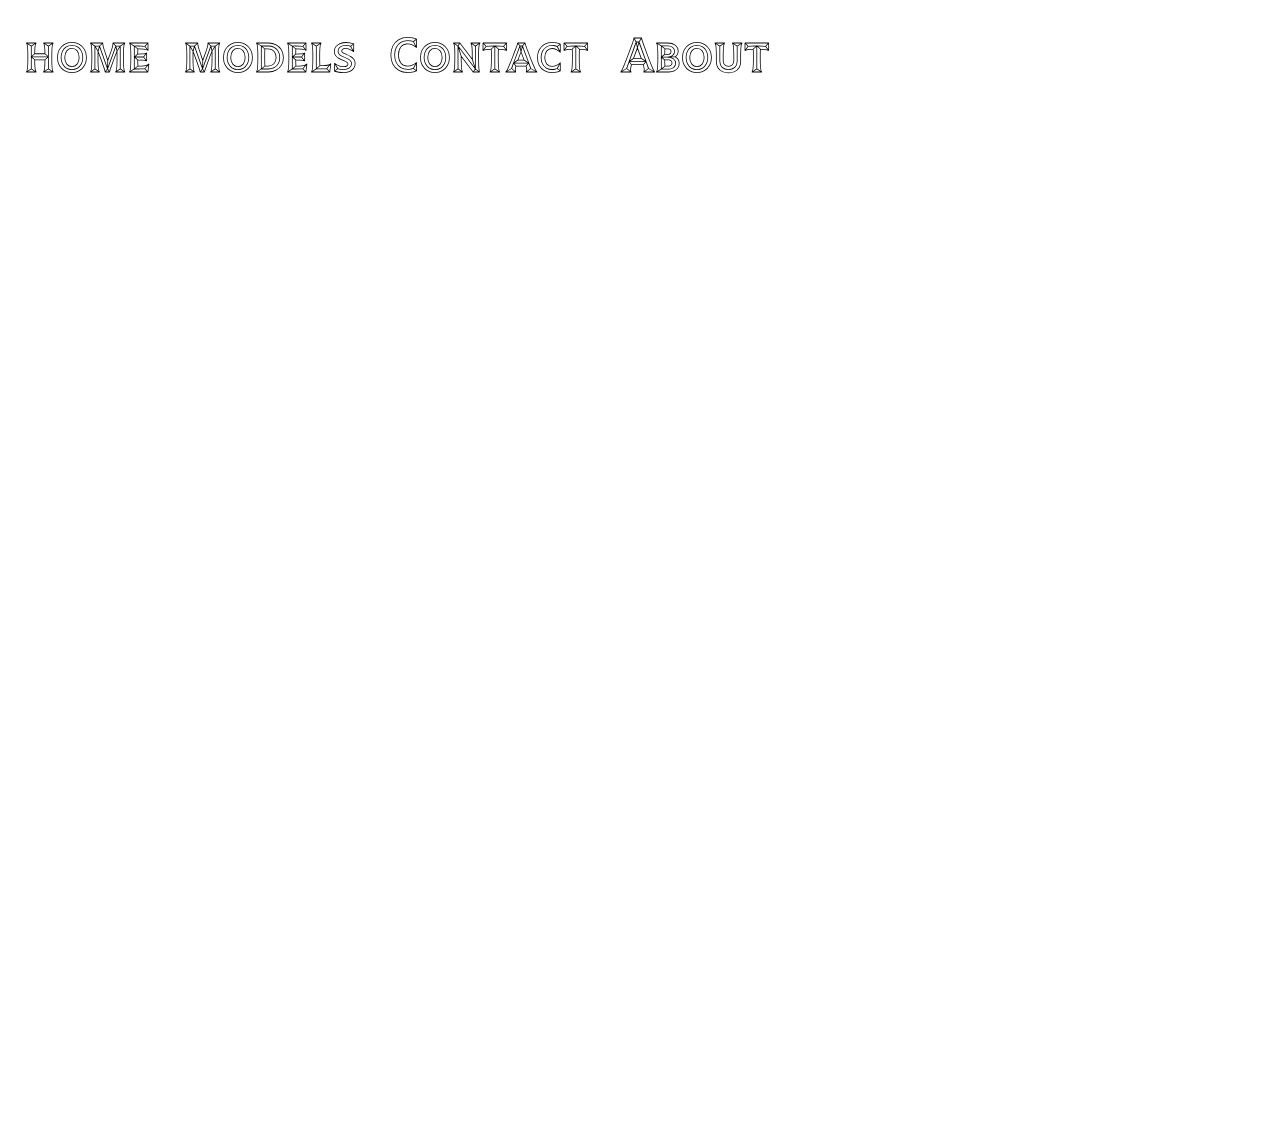
<file: contact.html>
<html>
<head>


    <link rel="stylesheet" href="style.css">






    <link rel="stylesheet" href="style.css">
    <link rel="preconnect" href="https://fonts.googleapis.com">
    <link rel="preconnect" href="https://fonts.gstatic.com" crossorigin>
    <link href="https://fonts.googleapis.com/css2?family=Tilt+Prism&display=swap" rel="stylesheet">








</head>


<body>
    <ul>
        <li><a href="temp.html">home</a></li>
        <li><a href="index.html">models</a></li>
        <li><a href=" contact.html">Contact</a></li>
        <li><a href="tesla.html">About</a></li>
      </ul>



<center>


  <h1>
    george
  </h1>  
<h2>
georgefarah01995@gmail.com

</h2>
<h2>
phone number

</h2>
 
<h2>
    0543618031
</h2>
<h2>
    where i live
</h2>
<h2>
    nazareth sant gabriel
</h2>
</center>


</body>



</html>
</file>
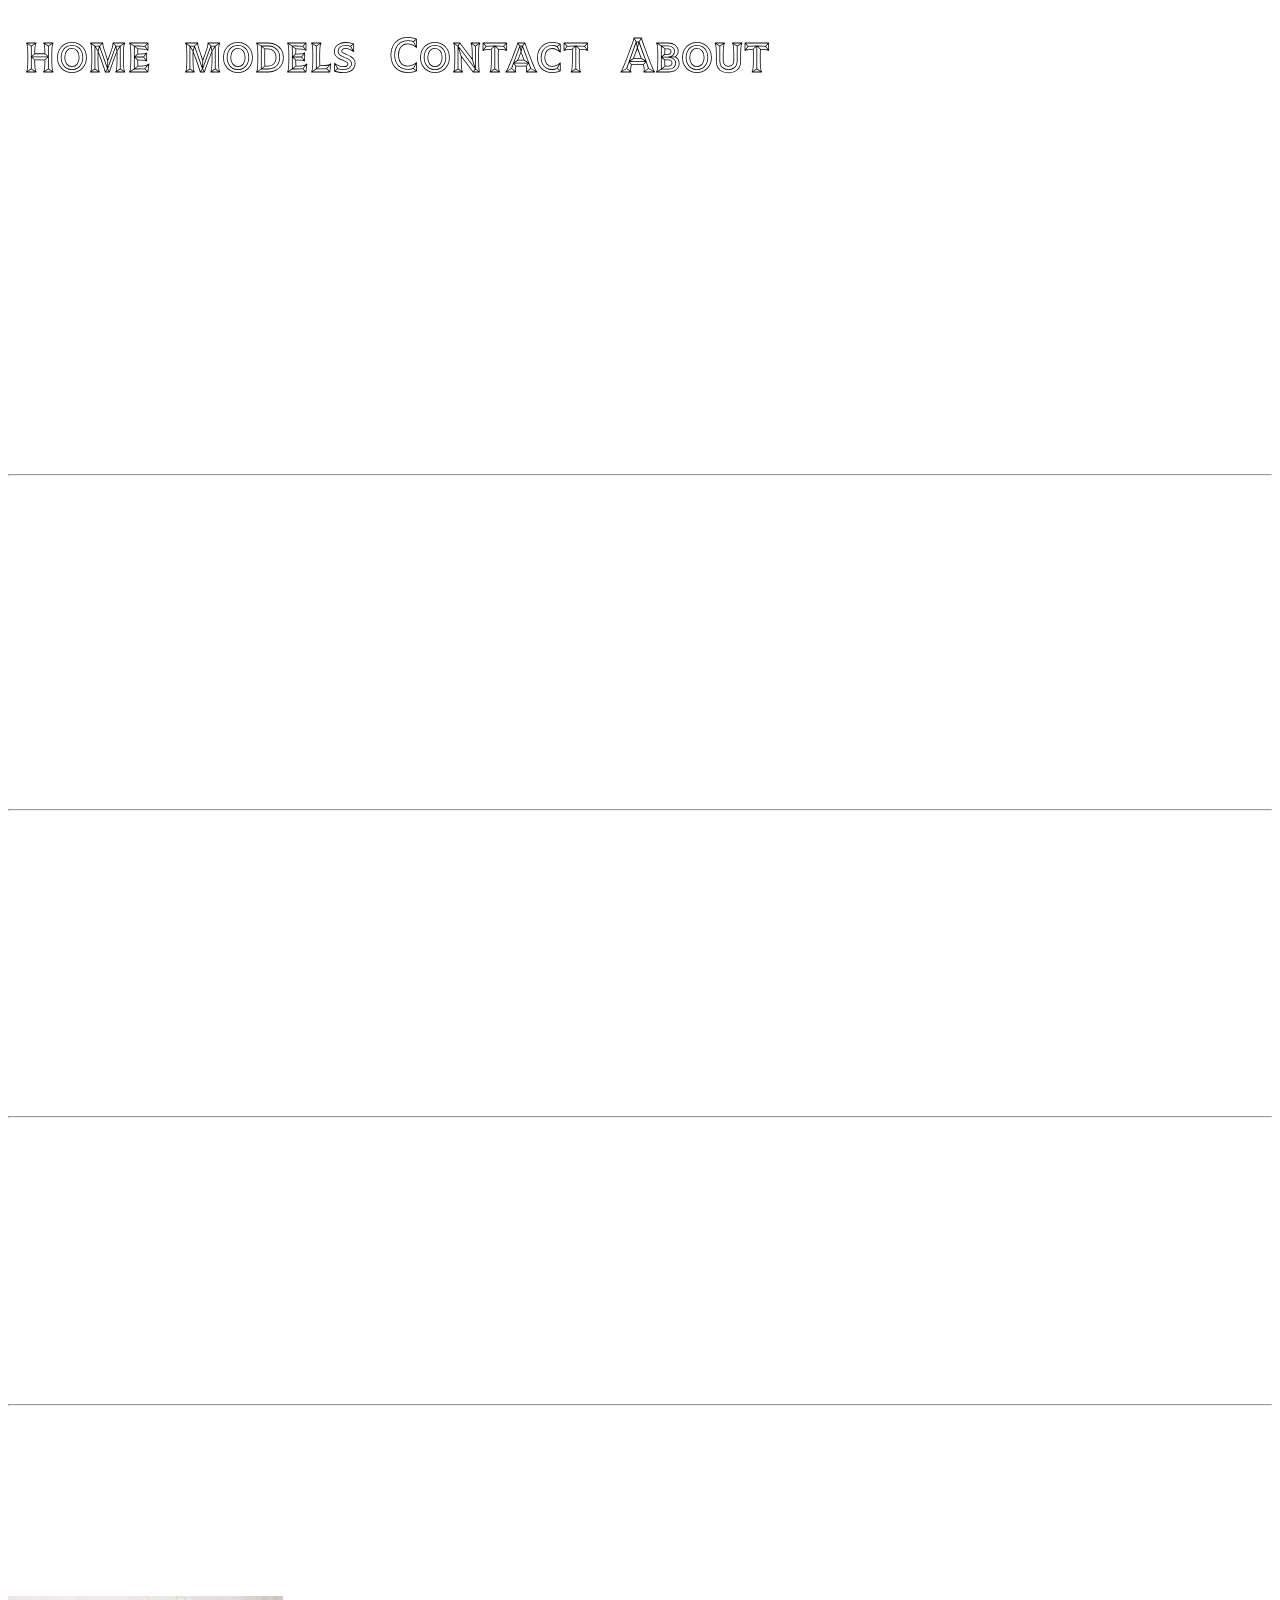
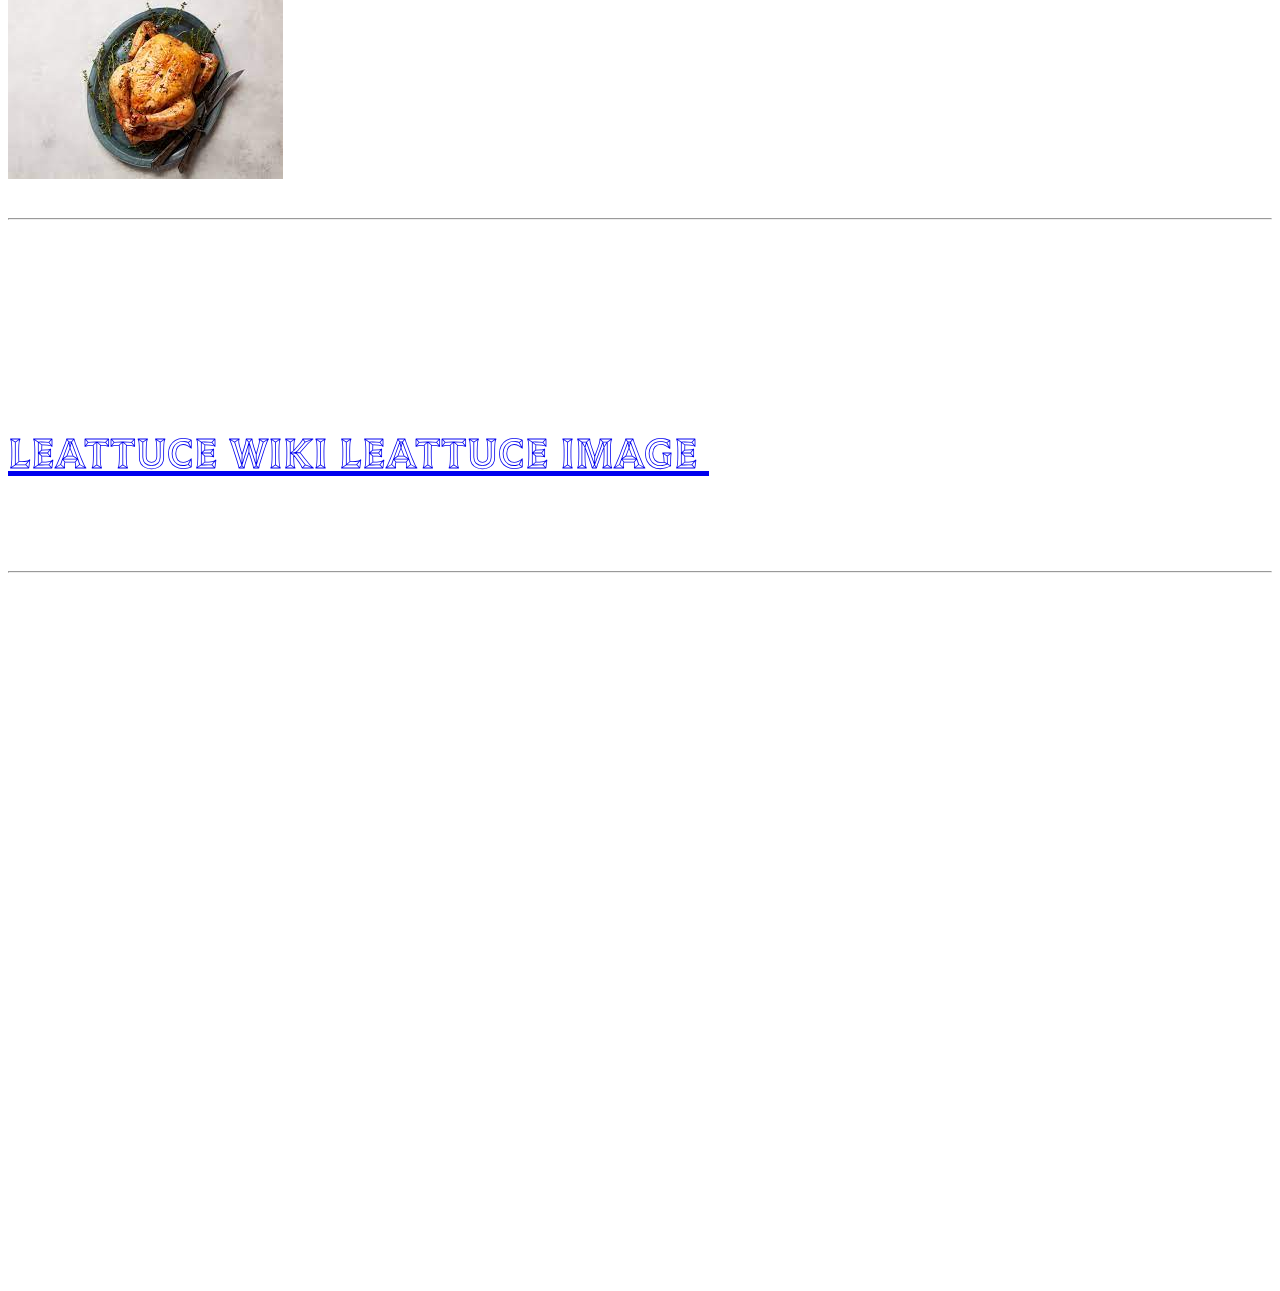
<file: temp.html>
<html>
  <head>
    <link rel="stylesheet" href="style.css">
    <link rel="preconnect" href="https://fonts.googleapis.com">
    <link rel="preconnect" href="https://fonts.gstatic.com" crossorigin>
    <link href="https://fonts.googleapis.com/css2?family=Tilt+Prism&display=swap" rel="stylesheet">
  </head>

  <body>
    <ul>
      <li><a href="temp.html">home</a></li>
      <li><a href="index.html">models</a></li>
      <li><a href=" contact.html">Contact</a></li>
      <li><a href="tesla.html">About</a></li>
    </ul>
    <h1>29.5</h1>

    <p>this is my birthday</p>
    <hr />
    <h2>george</h2>
    <p>this is my name</p>
    <hr />
    <h3>yousef</h3>
    <p>left looper</p>
    <hr />
    <h4>maria</h4>
    right looper
    <hr />
    <h5>chiken</h5>
    <img
      src="[data-uri]"
    />
    one of my favorite food
    <hr />
    <h6>burger</h6>
    <a href="https://en.wikipedia.org/wiki/Lettuce">leattuce wiki </a>
    <a href="https://en.wikipedia.org/wiki/V">leattuce image </a>

    this is my favorite food
    <hr />
    <h6>burger</h6>
    <ol>
      <li>put the bread in the toast</li>
      <li>prepare tomato</li>
      <li>prepare lettuce</li>
      <li>prepare pickle</li>
    </ol>
    <ul>
      <li>get bread</li>
      <li>get lettuce</li>
      <li>get tomato</li>
      <li>get pickle</li>
    </ul>
  </body>
</html>
</file>
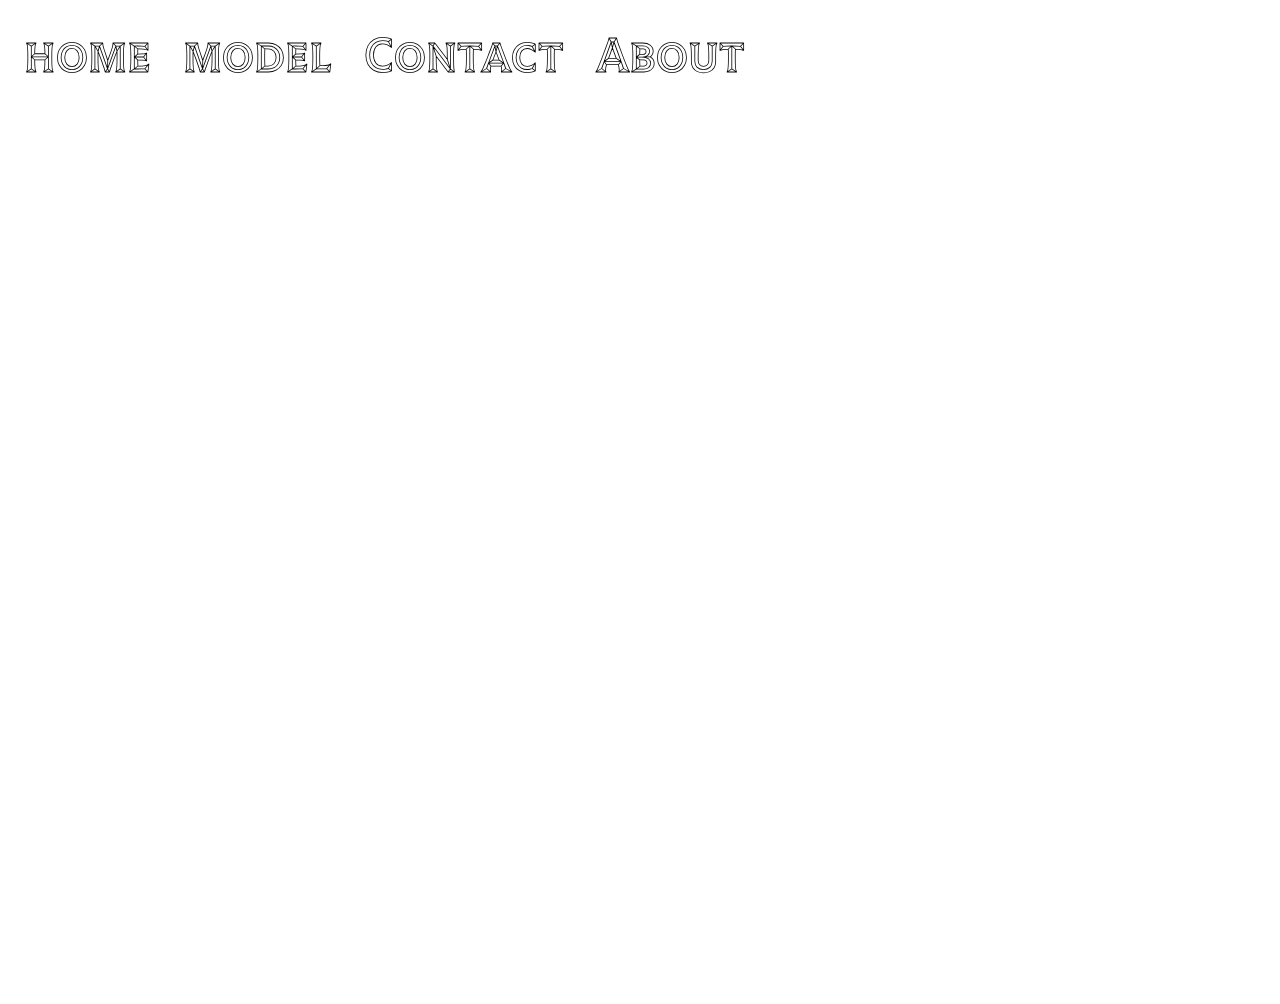
<file: tesla.html>
<html>






</html>
<head>



    <link rel="stylesheet" href="style.css">
    <link rel="preconnect" href="https://fonts.googleapis.com">
    <link rel="preconnect" href="https://fonts.gstatic.com" crossorigin>
    <link href="https://fonts.googleapis.com/css2?family=Tilt+Prism&display=swap" rel="stylesheet">




</head>

<body>
    <ul>
        <li><a href="temp.html">home</a></li>
        <li><a href="index.html">model</a></li>
        <li><a href="contact.html">Contact</a></li>
        <li><a href="tesla.html">About</a></li>
      </ul>
    Tesla
Automotive company

Tesla, Inc. is an American multinational automotive and energy company headquartered in Austin, Texas. Tesla designs and manufactures electric vehicles, stationary battery energy storage devices from home to grid-scale, solar panels and solar roof tiles, and related products and services. Wikipedia
Stock price: TSLA (NASDAQ) US$264.61 +5.15 (+1.98%)
22 Jun, 16:00 GMT-4 - Disclaimer
Headquarters: Austin, Texas, United States
CEO: Elon Musk (Oct 2008–)
Founded: July 1, 2003, San Carlos, California, United States
Revenue: 81.46 billion USD (2022)
Founders: Elon Musk, Martin Eberhard, JB Straubel, Marc Tarpenning, Ian Wright






</body>
</file>
<file: style.css>
body {
  color: white;
  background-image: url("https://t4.ftcdn.net/jpg/05/72/54/67/360_F_572546714_2mn39TUv2f5Lmg7JRT9yvSkuTJERGyg8.jpg");
  background-repeat: no-repeat;
  background-size: cover;
}

ul {
    list-style-type: none;
    margin: 0;
    padding: 0;
    overflow: hidden;
  }
  
  li {
    float: left;
  }
  
  li a {
    display: block;
    color: black;
    text-align: center;
    padding: 14px 16px;
    text-decoration: none;
  }
  
  li a:hover {
    background-color: #ca0f0f;
  }
  body{
    font-family: 'Tilt Prism', cursive;
    font-size: 50px;
  }

  
table,tr,th,td {
  border: groove 4px rgb(15, 228, 200);
}
</file>
